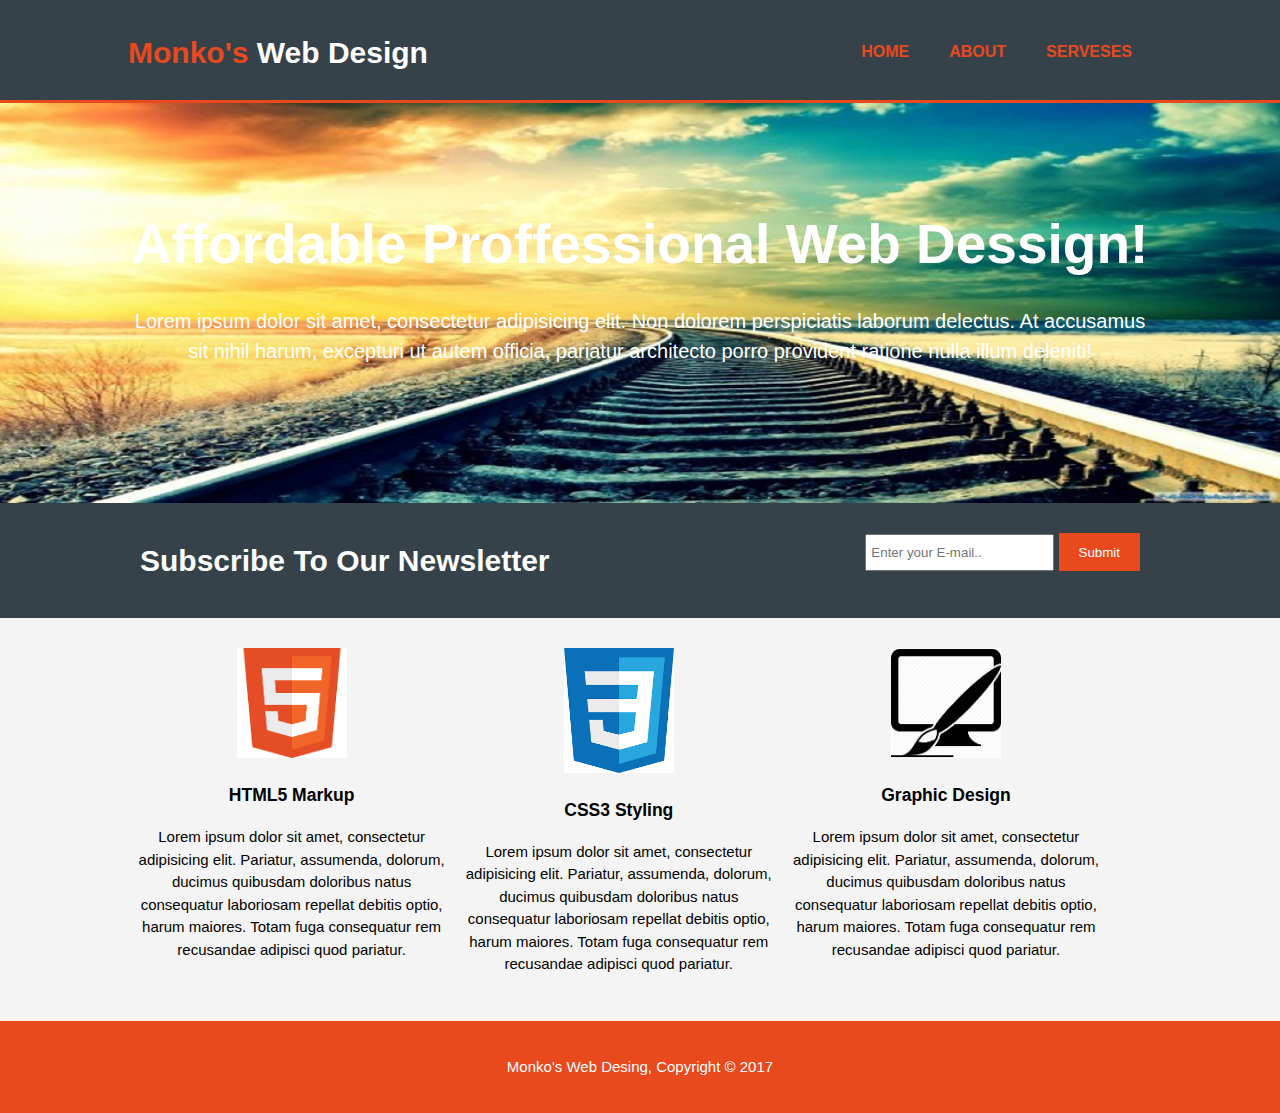
<file: index.html>
<!DOCTYPE html>

<head>
    <meta charset="utf-8">
    <meta name="viewport" content="width=device-width">
    <meta name="discription" content="Affordable and proffetional web design">
    <meta name="keyword" contecnt="web design, Affordable web design, proffessional web design">
    <meta name="author" content="S.Vasilev">

    <title>Monko Web Design | Welcome</title>
    <link rel="stylesheet" href="./css/style.css">
</head>

<body>
    <header>
        <div class="container">
            <div id="branding">
                <h1>
                    <span class="highlight">Monko's</span> Web Design</h1>
            </div>
            <nav>
                <ul class="current">
                    <li><a href="index.html">Home</a></li>
                    <li><a href="about.html">About</a></li>
                    <li><a href="serveses.html">Serveses</a></li>
                </ul>
            </nav>
        </div>
    </header>

    <section id="showcase">
        <div class="container">
            <h1>Affordable Proffessional Web Dessign!</h1>
            <p>Lorem ipsum dolor sit amet, consectetur adipisicing elit. Non dolorem perspiciatis laborum delectus. At accusamus sit nihil harum, excepturi ut autem officia, pariatur architecto porro provident ratione nulla illum deleniti!</p>
        </div>
    </section>

    <section id="newsletter">
        <div class="container">
            <h1>Subscribe To Our Newsletter</h1>
            <form>
                <input type="email" placeholder="Enter your E-mail..">
                <button type="submit" class="button_1">Submit</button>
            </form>
        </div>
    </section>

    <section id="boxes">
        <div class="container">

            <div class="box">
                <img src="./images/html_logo.png" alt="html_logo">
                <h3>HTML5 Markup</h3>
                <p>Lorem ipsum dolor sit amet, consectetur adipisicing elit. Pariatur, assumenda, dolorum, ducimus quibusdam doloribus natus consequatur laboriosam repellat debitis optio, harum maiores. Totam fuga consequatur rem recusandae adipisci quod
                    pariatur.
                </p>
            </div>

            <div class="box">
                <img src="./images/css3_logo.png" alt="css_logo">
                <h3>CSS3 Styling</h3>
                <p>Lorem ipsum dolor sit amet, consectetur adipisicing elit. Pariatur, assumenda, dolorum, ducimus quibusdam doloribus natus consequatur laboriosam repellat debitis optio, harum maiores. Totam fuga consequatur rem recusandae adipisci quod
                    pariatur.
                </p>
            </div>

            <div class="box">
                <img src="./images/brush_logo.png" alt="brush_logo">
                <h3>Graphic Design</h3>
                <p>Lorem ipsum dolor sit amet, consectetur adipisicing elit. Pariatur, assumenda, dolorum, ducimus quibusdam doloribus natus consequatur laboriosam repellat debitis optio, harum maiores. Totam fuga consequatur rem recusandae adipisci quod
                    pariatur.
                </p>
            </div>
        </div>
    </section>

    <footer>
        <p>Monko's Web Desing, Copyright &copy; 2017</p>
    </footer>
</body>

</html>
</file>
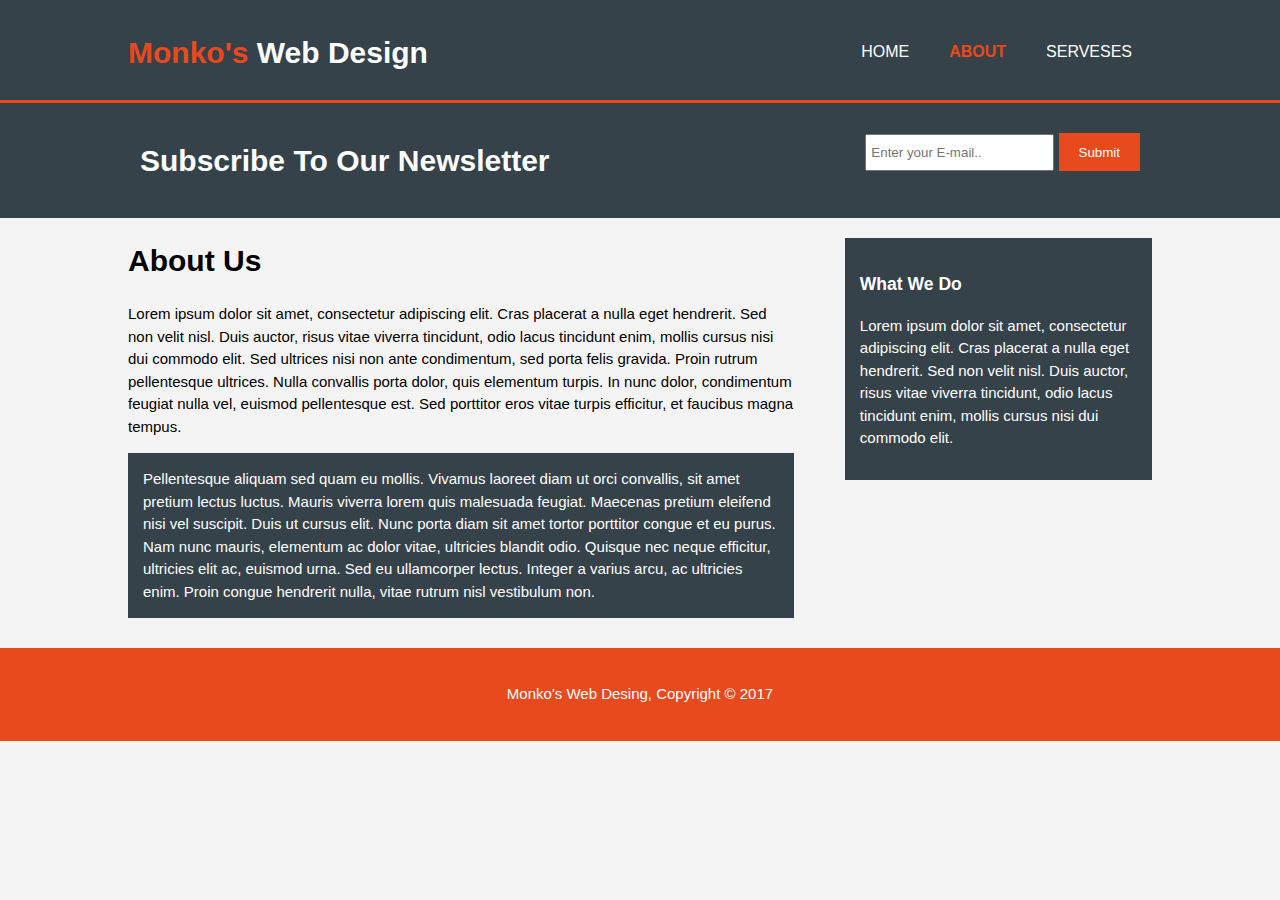
<file: about.html>
<!DOCTYPE html>

<head>
    <meta charset="utf-8">
    <meta name="viewport" content="width=device-width">
    <meta name="discription" content="Affordable and proffetional web design">
    <meta name="keyword" contecnt="web design, Affordable web design, proffessional web design">
    <meta name="author" content="S.Vasilev">

    <title>Monko Web Design | About</title>
    <link rel="stylesheet" href="/css/style.css">
</head>

<body>
    <header>
        <div class="container">
            <div id="branding">
                <h1>
                    <span class="highlight">Monko's</span> Web Design</h1>
            </div>
            <nav>
                <ul>
                    <li><a href="index.html">Home</a></li>
                    <li class="current"><a href="about.html">About</a></li>
                    <li><a href="serveses.html">Serveses</a></li>
                </ul>
            </nav>
        </div>
    </header>

    <section id="newsletter">
        <div class="container">
            <h1>Subscribe To Our Newsletter</h1>
            <form>
                <input type="email" placeholder="Enter your E-mail..">
                <button type="submit" class="button_1">Submit</button>
            </form>
        </div>
    </section>

    <section id="main">
        <div class="container">
            <article id="main-col">
                <h1 class="page-title">About Us</h1>
                <p>Lorem ipsum dolor sit amet, consectetur adipiscing elit. Cras placerat a nulla eget hendrerit. Sed non velit nisl. Duis auctor, risus vitae viverra tincidunt, odio lacus tincidunt enim, mollis cursus nisi dui commodo elit. Sed ultrices
                    nisi non ante condimentum, sed porta felis gravida. Proin rutrum pellentesque ultrices. Nulla convallis porta dolor, quis elementum turpis. In nunc dolor, condimentum feugiat nulla vel, euismod pellentesque est. Sed porttitor eros
                    vitae turpis efficitur, et faucibus magna tempus.</p>
                <p class="dark">Pellentesque aliquam sed quam eu mollis. Vivamus laoreet diam ut orci convallis, sit amet pretium lectus luctus. Mauris viverra lorem quis malesuada feugiat. Maecenas pretium eleifend nisi vel suscipit. Duis ut cursus elit. Nunc porta
                    diam sit amet tortor porttitor congue et eu purus. Nam nunc mauris, elementum ac dolor vitae, ultricies blandit odio. Quisque nec neque efficitur, ultricies elit ac, euismod urna. Sed eu ullamcorper lectus. Integer a varius arcu, ac
                    ultricies enim. Proin congue hendrerit nulla, vitae rutrum nisl vestibulum non.</p>
            </article>

            <aside id="sidebar">
                <div class="dark">
                    <h3>What We Do</h3>
                    <p>Lorem ipsum dolor sit amet, consectetur adipiscing elit. Cras placerat a nulla eget hendrerit. Sed non velit nisl. Duis auctor, risus vitae viverra tincidunt, odio lacus tincidunt enim, mollis cursus nisi dui commodo elit.</p>
                </div>
            </aside>
        </div>
    </section>

    <footer>
        <p>Monko's Web Desing, Copyright &copy; 2017</p>
    </footer>
</body>

</html>
</file>
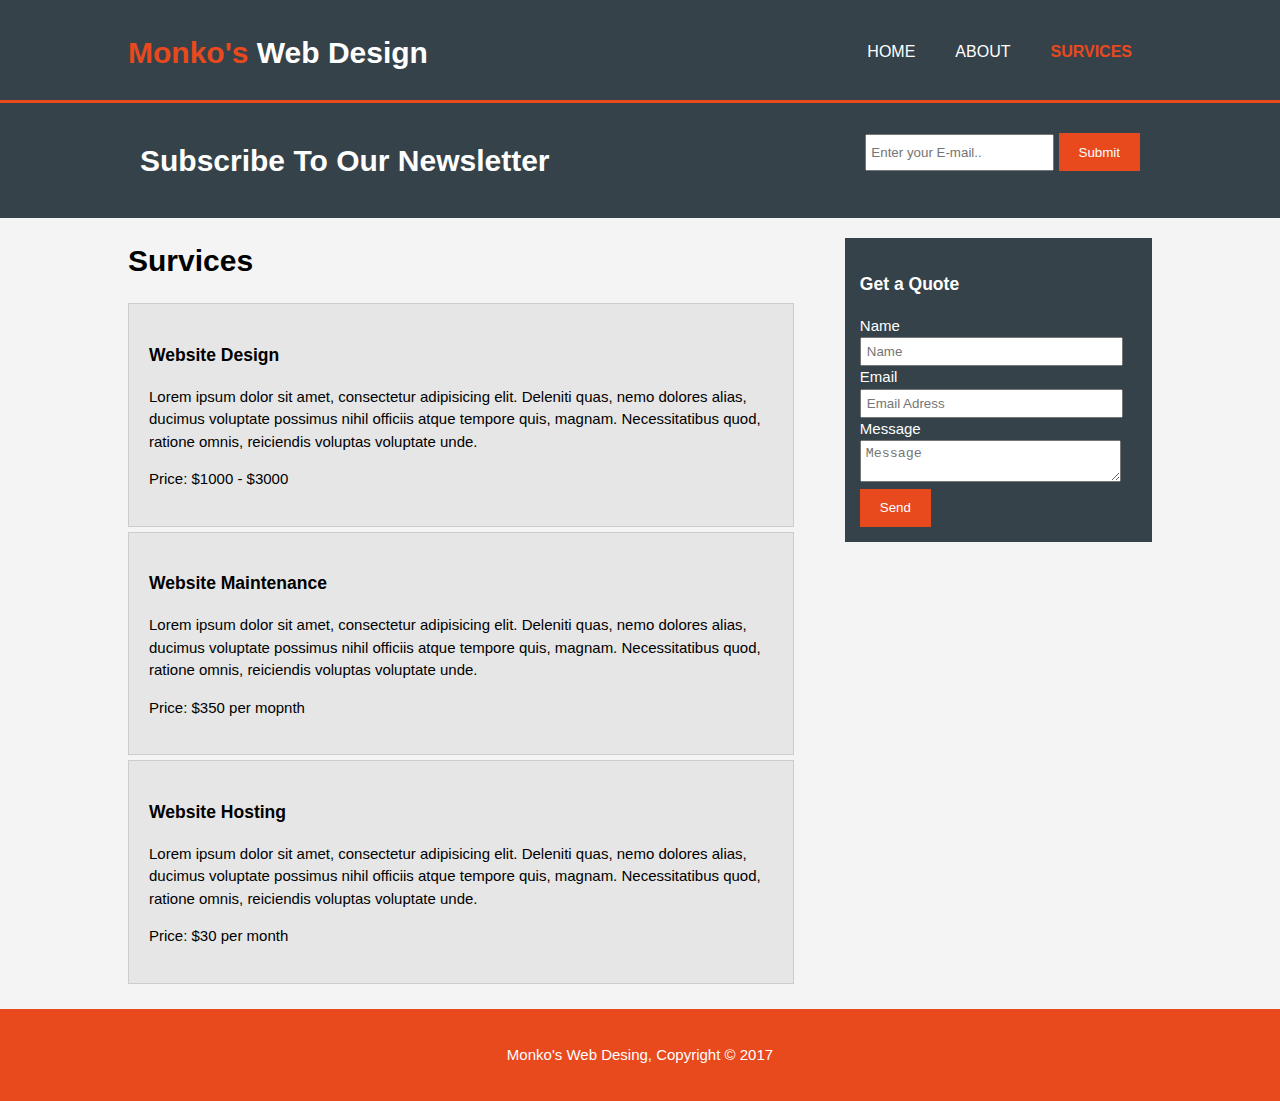
<file: serveses.html>
<!DOCTYPE html>

<head>
    <meta charset="utf-8">
    <meta name="viewport" content="width=device-width">
    <meta name="discription" content="Affordable and proffetional web design">
    <meta name="keyword" contecnt="web design, Affordable web design, proffessional web design">
    <meta name="author" content="S.Vasilev">

    <title>Monko Web Design | Survices</title>
    <link rel="stylesheet" href="/css/style.css">
</head>

<body>
    <header>
        <div class="container">
            <div id="branding">
                <h1>
                    <span class="highlight">Monko's</span> Web Design</h1>
            </div>
            <nav>
                <ul>
                    <li><a href="index.html">Home</a></li>
                    <li><a href="about.html">About</a></li>
                    <li class="current"><a href="serveses.html">Survices</a></li>
                </ul>
            </nav>
        </div>
    </header>

    <section id="newsletter">
        <div class="container">
            <h1>Subscribe To Our Newsletter</h1>
            <form>
                <input type="email" placeholder="Enter your E-mail..">
                <button type="submit" class="button_1">Submit</button>
            </form>
        </div>
    </section>

    <section id="main">
        <div class="container">
            <article id="main-col">
                <h1 class="page-title">Survices</h1>
                <ul id="survices">
                    <li>
                        <h3>Website Design</h3>
                        <p>Lorem ipsum dolor sit amet, consectetur adipisicing elit. Deleniti quas, nemo dolores alias, ducimus voluptate possimus nihil officiis atque tempore quis, magnam. Necessitatibus quod, ratione omnis, reiciendis voluptas voluptate
                            unde.
                        </p>
                        <p>Price: $1000 - $3000</p>
                    </li>

                    <li>
                        <h3>Website Maintenance</h3>
                        <p>Lorem ipsum dolor sit amet, consectetur adipisicing elit. Deleniti quas, nemo dolores alias, ducimus voluptate possimus nihil officiis atque tempore quis, magnam. Necessitatibus quod, ratione omnis, reiciendis voluptas voluptate
                            unde.
                        </p>
                        <p>Price: $350 per mopnth</p>
                    </li>

                    <li>
                        <h3>Website Hosting</h3>
                        <p>Lorem ipsum dolor sit amet, consectetur adipisicing elit. Deleniti quas, nemo dolores alias, ducimus voluptate possimus nihil officiis atque tempore quis, magnam. Necessitatibus quod, ratione omnis, reiciendis voluptas voluptate
                            unde.
                        </p>
                        <p>Price: $30 per month</p>
                    </li>
                </ul>
            </article>
            <aside id="sidebar">
                <div class="dark">
                    <h3>Get a Quote</h3>
                    <form class="quote">
                        <div>
                            <label>Name</label><br>
                            <input type="text" placeholder="Name">
                        </div>
                        <div>
                            <label>Email</label><br>
                            <input type="email" placeholder="Email Adress">
                        </div>
                        <div>
                            <label>Message</label><br>
                            <textarea placeholder="Message"></textarea>
                        </div>
                        <button class="button_1" type="submit">Send</button>
                    </form>
                </div>
            </aside>
        </div>
    </section>

    <footer>
        <p>Monko's Web Desing, Copyright &copy; 2017</p>
    </footer>
</body>

</html>
</file>
<file: css/style.css>
body {
    font-family: Arial, Helvetica, sans-serif;
    font-size: 15px;
    line-height: 1.5;
    /*font: 15px/1.5 Arial, Helvetica, sans-serif;   THIS IS SAME AS ABOVE*/
    margin: 0;
    padding: 0;
    background-color: #f4f4f4;
}


/*Global*/

.container {
    width: 80%;
    margin: auto;
    overflow: hidden;
}

ul {
    margin: 0;
    padding: 0;
}

.button_1 {
    height: 38px;
    background: #e8491d;
    border: 0;
    padding-left: 20px;
    padding-right: 20px;
    color: #ffffff;
}

.dark {
    padding: 15px;
    background: #35424a;
    color: #ffffff;
    margin-top: 10px;
    margin-bottom: 10px;
}


/*Header*/

header {
    background: #35424a;
    color: #ffffff;
    padding-top: 30px;
    min-height: 70px;
    border-bottom: solid 3px #e8491d;
}

header a {
    color: #ffffff;
    text-decoration: none;
    text-transform: uppercase;
    font-size: 16px;
}

header li {
    float: left;
    display: inline;
    padding: 0 20px 0 20px;
}

header #branding {
    float: left;
}

header #branding h1 {
    margin: 0;
}

header nav {
    float: right;
    margin-top: 10px;
}

header .highlight,
header .current a {
    color: #e8491d;
    font-weight: bold;
}

header a:hover {
    color: #cccccc;
    font-weight: bold;
}


/*Sholcase*/

#showcase {
    min-height: 400px;
    background: url('../images/showcase.jpg') no-repeat;
    background-size: 100% 100%;
    text-align: center;
    color: #ffffff;
}

#showcase h1 {
    margin-top: 100px;
    font-size: 55px;
    margin-bottom: 10px;
}

#showcase p {
    font-size: 20px;
}


/*NewsLetter*/

#newsletter {
    color: #ffffff;
    padding: 15px;
    background: #35424a;
}

#newsletter h1 {
    float: left;
}

#newsletter form {
    float: right;
    margin-top: 15px;
}

#newsletter input[type="email"] {
    padding: 4px;
    height: 25px;
    weight: 250px;
}


/*Boxes*/

#boxes {
    margin-top: 20px;
}

#boxes .box {
    float: left;
    width: 30%;
    padding: 10px;
    text-align: center;
}

#boxes .box img {
    width: 110px;
}


/*Sidebar*/

aside#sidebar .quote input,
aside#sidebar .quote textarea {
    width: 90%;
    padding: 5px;
}

aside#sidebar {
    float: right;
    width: 30%;
    margin-top: 10px;
}


/*Main-Col*/

article#main-col {
    float: left;
    width: 65%;
}


/*survices*/

ul#survices li {
    list-style: none;
    padding: 20px;
    border: solid 1px #cccccc;
    margin-bottom: 5px;
    background: #e6e6e6;
}


/*Footer*/

footer {
    padding: 20px;
    margin-top: 20px;
    color: #ffffff;
    background-color: #e8491d;
    text-align: center;
}


/*Media Queries*/

@media(max-width: 768px) {
    header #branding,
    header nav,
    header nav li,
    #newsletter h1,
    #newsletter form,
    #boxes .box,
    article#main-col,
    aside#sidebar {
        float: none;
        text-align: center;
        width: 100%;
    }
    header {
        padding-bottom: 20px;
    }
    #showcase h1 {
        margin-top: 40px;
    }
    #newsletter button,
    .quote button {
        display: block;
        width: 100%;
    }
    #newsletter form input[type="email"],
    .quote input,
    .quote textarea {
        width: 100%;
        margin-bottom: 5px;
    }
}
</file>
